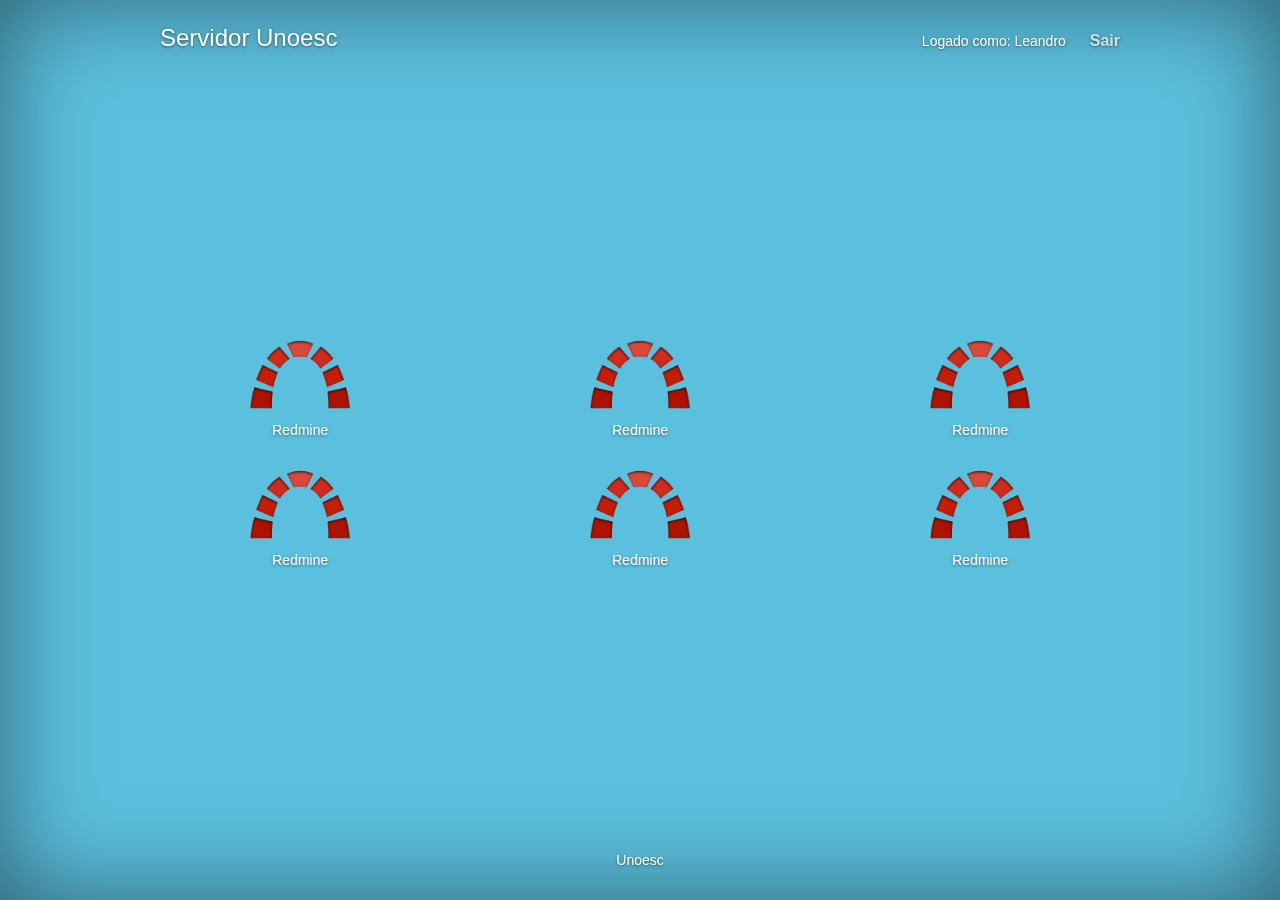
<file: projetounoesc/unoesc/index.html>
<!doctype html>
<html ng-app="AppMeuDinDin">
<head>
	<title>Servidor Unoesc</title>
	
    <link href="bootstrap/css/bootstrap.min.css" rel="stylesheet">
    <link href="quiz.css" rel="stylesheet">
    <meta charset="UTF-8"> 
</head>
<body >

	<div class="site-wrapper">

      <div class="site-wrapper-inner">

        <div class="cover-container">

          <div class="masthead clearfix">

              <div class="inner">
                  <h3 class="masthead-brand">Servidor Unoesc</h3>
                  <nav>
                    <ul class="nav masthead-nav">
                       <li><p>Logado como: Leandro</p></li>
                       <li><a href="login.html">Sair</a></li>
                    </ul>
                  </nav>
              </div>
          </div>

          <div class="inner cover" ng-view>
               

          </div>

          <div class="mastfoot">
            <div class="inner">
              <p><a href="http://unoesc.edu.br">Unoesc</a></p>
            </div>
          </div>

        </div>

      </div>

    </div>	


	<!-- Placed at the end of the document so the pages load faster -->
    <script src="https://ajax.googleapis.com/ajax/libs/jquery/1.11.3/jquery.min.js"></script>
    <script src="bootstrap/js/bootstrap.min.js"></script>
    <script src="angular/angular.min.js"></script>
    <script src="angular/angular-route.min.js"></script>
    <script src="js/app.js"></script>
    <script src="js/home.js"></script>
    <script src="js/categoria.js"></script>
    <script src="js/lancamento.js"></script>
    <script src="js/titulos.js"></script>
    
</body>
</html>
</file>
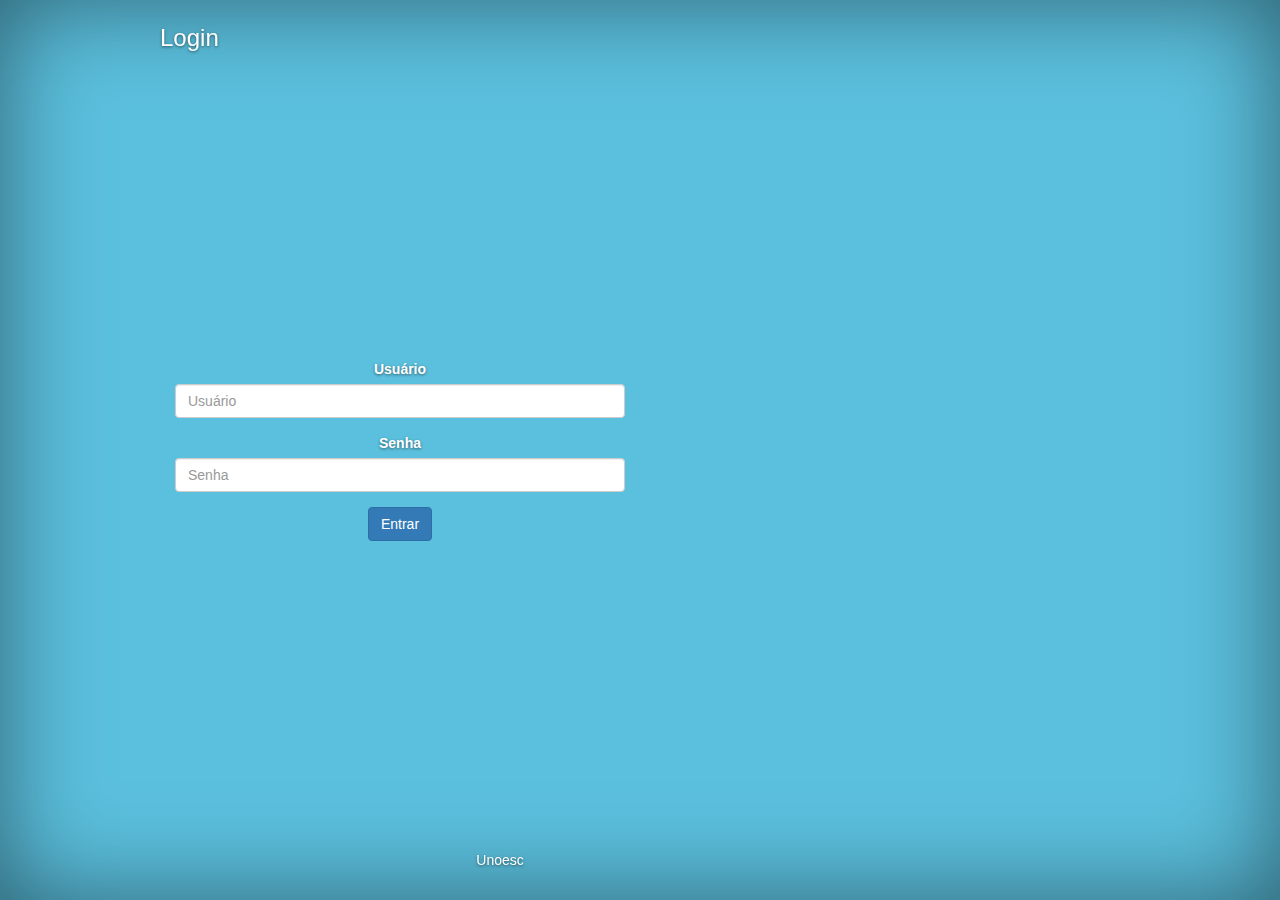
<file: projetounoesc/unoesc/login.html>
<!doctype html>
<html>
<head>
	<title>Servidor Unoesc</title>
	<!-- Bootstrap core CSS -->
    <link href="bootstrap/css/bootstrap.min.css" rel="stylesheet">
    <link href="quiz.css" rel="stylesheet">
    <meta charset="UTF-8"> 
</head>
<body>
	<div class="site-wrapper">

      <div class="site-wrapper-inner">

        <div class="cover-container">

          <div class="masthead clearfix">
            <div class="inner">
              <h3 class="masthead-brand">Login</h3>
              <!--
              <nav>
                <ul class="nav masthead-nav">
                  <li class="active"><a href="./">Home</a></li>
                </ul>
              </nav>
            -->
            </div>
          </div>

          <div class="inner cover">
             <div class="row"></div>
              <div>
               <div class="col-lg-6">
                 <form class="form" action="index.html">
                    <div class="form-group">
                    <label for="inputEmail">Usuário</label>
                    <input type="email" class="form-control" id="inputEmail" placeholder="Usuário">
                  </div>
                  <div class="form-group">
                    <label for="inputSenha">Senha</label>
                    <input type="password" class="form-control" id="inputSenha" placeholder="Senha">
                  </div>
                  <button type="submit" class="btn btn-primary">Entrar</button>
                 </form>
                </div>
              </div>
              </div>
          </div>

          <div class="mastfoot">
            <div class="inner">
              <p><a href="http://unoesc.edu.br">Unoesc</a></p>
            </div>
          </div>

        </div>

      </div>

    </div>
	<!-- Placed at the end of the document so the pages load faster -->
    <script src="https://ajax.googleapis.com/ajax/libs/jquery/1.11.3/jquery.min.js"></script>
    <script src="bootstrap/js/bootstrap.min.js"></script>
</body>
</html>
</file>
<file: projetounoesc/unoesc/quiz.css>
a,
a:focus,
a:hover {
  color: #fff;
}

.col-lg-6 {

}
.col-lg-4:hover{
  background-color: #2e6da4 !important;
}

.col-lg-4 > a:hover{
  text-decoration:none;
  color:burlywood;
}


.btn-default,
.btn-default:hover,
.btn-default:focus {
  color: #333;
  text-shadow: none; 
  background-color: #fff;
  border: 1px solid #fff;
}
html,
body {
  height: 100%;
  background-color: #5bc0de;
}
body {
  color: #fff;
  text-align: center;
  text-shadow: 0 1px 3px rgba(0,0,0,.5);
}
.site-wrapper {
  display: table;
  width: 100%;
  height: 100%;
  min-height: 100%;
  -webkit-box-shadow: inset 0 0 100px rgba(0,0,0,.5);
          box-shadow: inset 0 0 100px rgba(0,0,0,.5);
}
.site-wrapper-inner {
  display: table-cell;
  vertical-align: top;
}
.cover-container {
  margin-right: auto;
  margin-left: auto;
}


.inner {
  padding: 20px;
}

.masthead-brand {
  margin-top: 5px;
  margin-bottom: 10px;
}

.masthead-nav > li {
  display: inline-block;
}
.masthead-nav > li + li {
  margin-left: 20px;
}
.masthead-nav > li > a {
  padding-right: 0;
  padding-left: 0;
  font-size: 16px;
  font-weight: bold;
  color: #fff; 
  color: rgba(255,255,255,.75);
  border-bottom: 2px solid transparent;
}
.masthead-nav > li > a:hover,
.masthead-nav > li > a:focus {
  background-color: transparent;
  border-bottom-color: #a9a9a9;
  border-bottom-color: rgba(255,255,255,.25);
}
.masthead-nav > .active > a,
.masthead-nav > .active > a:hover,
.masthead-nav > .active > a:focus {
  color: #fff;
  border-bottom-color: #fff;
}

@media (min-width: 768px) {
  .masthead-brand {
    float: left;
  }
  .masthead-nav {
    float: right;
  }
}

.cover {
  padding: 0 20px;
}
.cover .btn-lg {
  padding: 10px 20px;
  font-weight: bold;
}
.mastfoot {
  color: #999; 
  color: rgba(255,255,255,.5);
}

@media (min-width: 768px) {
  .masthead {
    position: fixed;
    top: 0;
  }
  .mastfoot {
    position: fixed;
    bottom: 0;
  }
  .site-wrapper-inner {
    vertical-align: middle;
  }
  .masthead,
  .mastfoot,
  .cover-container {
    width: 100%;
  }
}

@media (min-width: 992px) {
  .masthead,
  .mastfoot,
  .cover-container {
    width: 1000px;
  }
}
</file>
